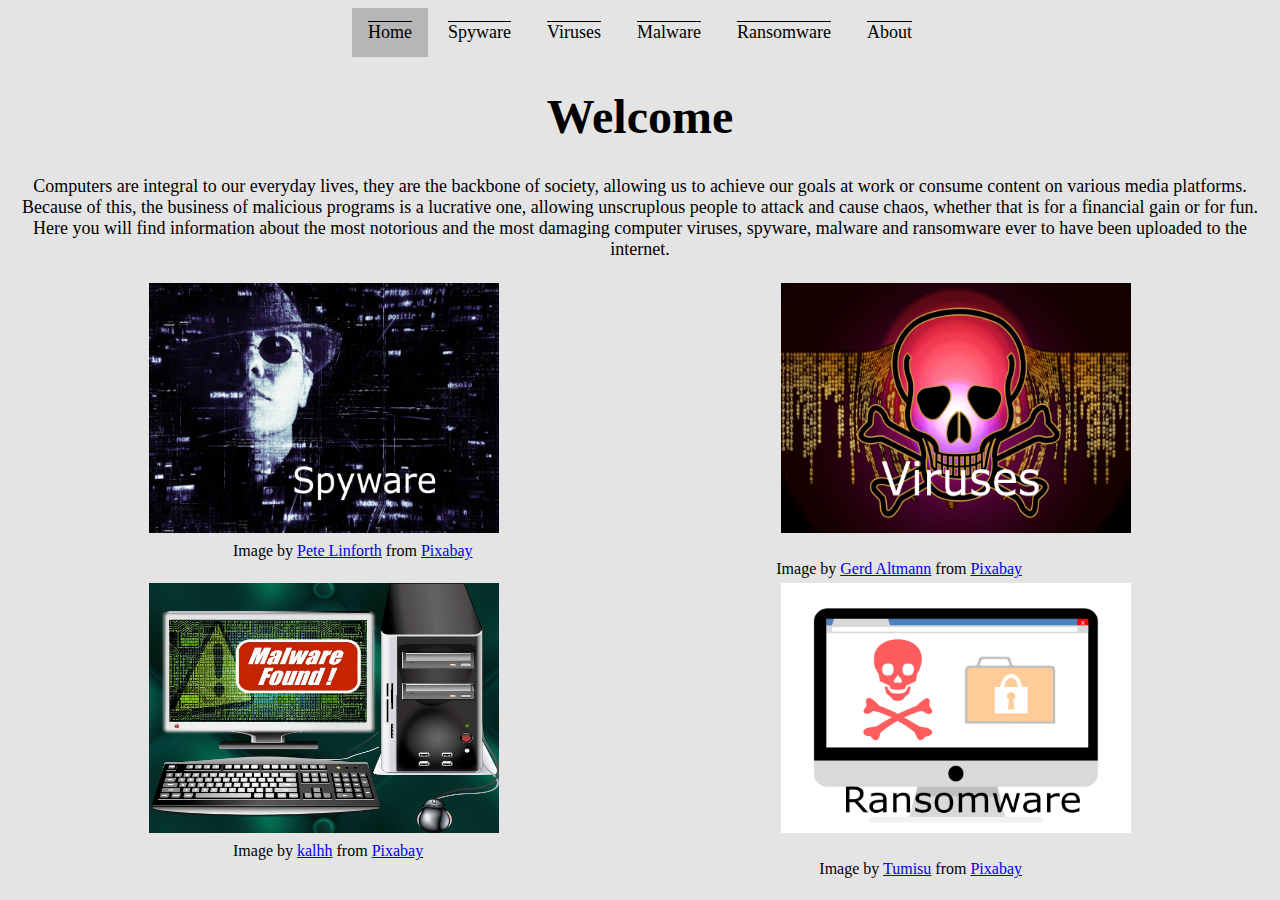
<file: index.html>
<!DOCTYPE html>
<html>
	<head>
		<meta name="viewport" content="width=device-width, initial-scale=1.0">
		<title>Computer Viruses</title>
		<link href="stylesheet.css" rel="stylesheet">
		<script src="TEST.js"></script>
	</head>
	
	<body>
	<!-- This is for the navigation bar at the top of the page-->
		<div class="topnav">
			<a class="active" href="index.html">Home</a>
			<a href="spyware.html">Spyware</a>
			<a href="viruses.html">Viruses</a>
			<a href="malware.html">Malware</a>
			<a href="ransomware.html">Ransomware</a>
			<a href="about.html">About</a>
		</div>
		
		<h1>Welcome</h1>
			<center>
				<p>Computers are integral to our everyday lives, they are the backbone of society, allowing us to
				achieve our goals at work or consume content on various media platforms.<br>Because of this, the business 
				of malicious programs is a lucrative one, allowing unscruplous people to attack and cause chaos, whether 
				that is for a financial gain or for fun.<br>Here you will find information about the most notorious and the 
				most damaging computer viruses, spyware, malware and ransomware ever to have been uploaded to the internet.</p> 
			</center>
		<div class="row">
				<div class="column1"><a HREF="spyware.html"><img src="hacker.jpg" alt="Spyware" style="width:350px;height:250px;"></a></div>
				<div class="column1"><a HREF="viruses.html"><img src="virus.jpg" alt="Viruses" style="width:350px;height:250px;"></a></div>
			<div class="ref1">
				Image by <a href="https://pixabay.com/users/thedigitalartist-202249/?utm_source=link-attribution&amp;utm_medium=referral&amp;utm_campaign=image&amp;utm_content=2077138">Pete Linforth</a> from <a href="https://pixabay.com/?utm_source=link-attribution&amp;utm_medium=referral&amp;utm_campaign=image&amp;utm_content=2077138">Pixabay</a>
			</div>
			<div class="ref2">
				Image by <a href="https://pixabay.com/users/geralt-9301/?utm_source=link-attribution&amp;utm_medium=referral&amp;utm_campaign=image&amp;utm_content=1891194">Gerd Altmann</a> from <a href="https://pixabay.com/?utm_source=link-attribution&amp;utm_medium=referral&amp;utm_campaign=image&amp;utm_content=1891194">Pixabay</a>
			</div>
				<div class="column2"><a HREF="malware.html"><img src="malware.jpg" alt="Malware" style="width:350px;height:250px;"></a></div>
				<div class="column2"><a HREF="ransomware.html"><img src="ransomware.png" alt="Ransomware" style="width:350px;height:250px;"></a></div>
			<div class="ref1">
				Image by <a href="https://pixabay.com/users/kalhh-86169/?utm_source=link-attribution&amp;utm_medium=referral&amp;utm_campaign=image&amp;utm_content=1446109">kalhh</a> from <a href="https://pixabay.com/?utm_source=link-attribution&amp;utm_medium=referral&amp;utm_campaign=image&amp;utm_content=1446109">Pixabay</a>
			</div>
			<div class="ref2">
				Image by <a href="https://pixabay.com/users/tumisu-148124/?utm_source=link-attribution&amp;utm_medium=referral&amp;utm_campaign=image&amp;utm_content=2321665">Tumisu</a> from <a href="https://pixabay.com/?utm_source=link-attribution&amp;utm_medium=referral&amp;utm_campaign=image&amp;utm_content=2321665">Pixabay</a>
			</div>
		</div>
	</body>
</html>
</file>
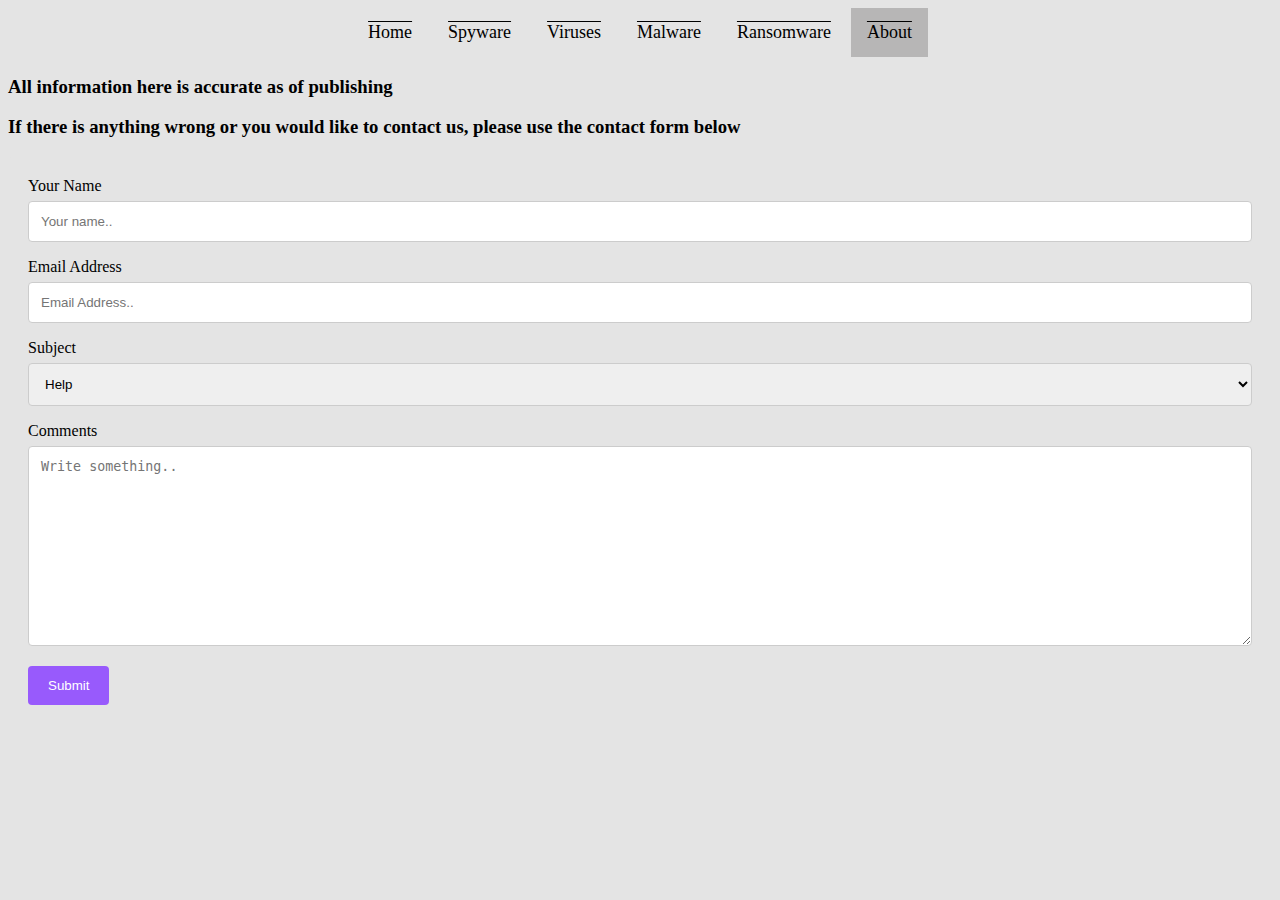
<file: about.html>
<!DOCTYPE html>
<html>
	<head>
		<meta name="viewport" content="width=device-width, initial-scale=1.0">
		<title>Computer Viruses</title>
		<link href="stylesheet.css" rel="stylesheet">
		<script src="TEST.js"></script>
	</head>
	
	<body>
	<div class="topnav">
		<a href="index.html">Home</a>
		<a href="spyware.html">Spyware</a>
		<a href="viruses.html">Viruses</a>
		<a href="malware.html">Malware</a>
		<a href="ransomware.html">Ransomware</a>
		<a class="active" href="about.html">About</a>
	</div>

	<h3>All information here is accurate as of publishing</h3>
	<h3>If there is anything wrong or you would like to contact us, please use the contact form below</h3>
		<div class="container">
			<form action="index.html" name="message">

				<label for="name">Your Name</label>
				<input type="text" id="name" name="yourname" placeholder="Your name..">

				<label for="email">Email Address</label>
				<input type="text" id="email" name="email" placeholder="Email Address..">

				<label for="subject">Subject</label>
				<select id="subject" name="subject">
				<option value="help">Help</option>
				<option value="problems">Problems</option>
				<option value="information">More Information</option>
				</select>

				<label for="comments">Comments</label>
				<textarea id="comments" name="comments" placeholder="Write something.." style="height:200px"></textarea>

				<input type="button" value="Submit" onclick="msg()">
	
			</form>
		</div>
	<!--Form doesn't send messages, only pop-up informing message is valid-->

	</body>
</html>
</file>
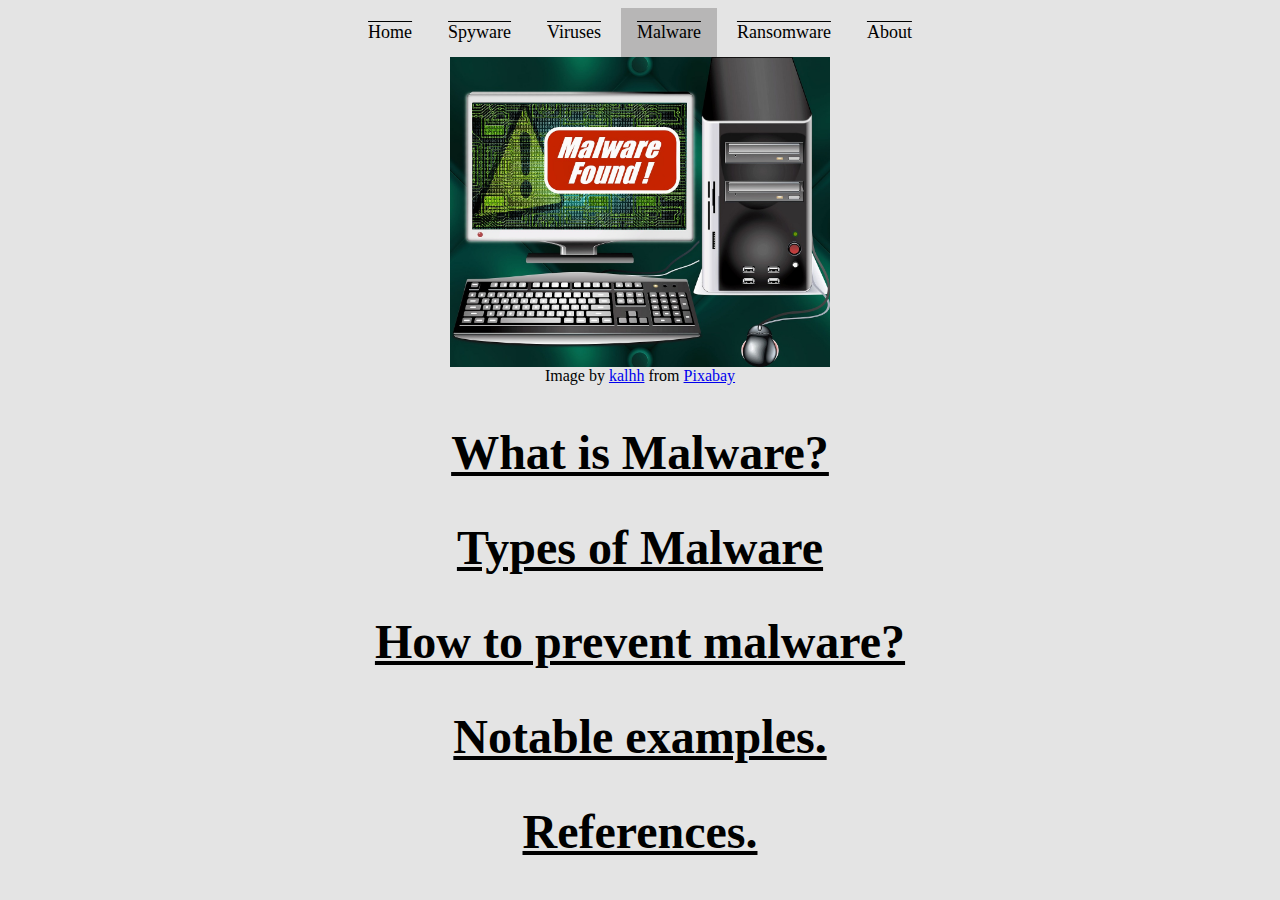
<file: malware.html>
<!DOCTYPE html>
<html>
	<head>
		<meta name="viewport" content="width=device-width, initial-scale=1.0">
		<title>Computer Viruses</title>
		<link href="stylesheet.css" rel="stylesheet">
		<script src="TEST.js"></script>
	</head>	
	
	<body>
	<div class="topnav">
		<a href="index.html">Home</a>
		<a href="spyware.html">Spyware</a>
		<a href="viruses.html">Viruses</a>
		<a class="active" href="malware.html">Malware</a>
		<a href="ransomware.html">Ransomware</a>
		<a href="about.html">About</a>
	</div>
	
	<img src="malware.jpg" alt="Malware" class="center">
	<div class="credit">
		Image by <a href="https://pixabay.com/users/kalhh-86169/?utm_source=link-attribution&amp;utm_medium=referral&amp;utm_campaign=image&amp;utm_content=1446109">kalhh</a> from <a href="https://pixabay.com/?utm_source=link-attribution&amp;utm_medium=referral&amp;utm_campaign=image&amp;utm_content=1446109">Pixabay</a>
	</div>
	
	<h2 onclick="mal1()">What is Malware?</h2>
		<div id="whatis" style="display:none">
			<p>Malware, short for malicious software, is a blanket term for viruses, worms, trojans and other harmful computer programs hackers use to wreak 
			destruction and gain access to sensitive information. <a href=https://docs.microsoft.com/en-us/previous-versions/tn-archive/dd632948(v=technet.10)?redirectedfrom=MSDN>
			As Microsoft says</a>, "[malware] is a catch-all term to refer to any software designed to cause damage to a single computer, server, or computer 
			network." In other words, software is identified as malware based on its intended use, rather than a particular technique or technology used to 
			build it.</p>
			<p>This means that the question of, say, what the difference is between malware and a virus misses the point a bit: a virus is a type of malware, 
			so all viruses are malware (but not every piece of malware is a virus).</p>
		</div>
	
	<h2 onclick="mal2()">Types of Malware</h2>
		<div id="type" style="display:none">
			<p>There are a number of different ways of categorizing malware; the first is by how the malicious software spreads. You've probably heard the 
			words virus, trojan, and worm used interchangeably, but <a href=https://support.symantec.com/en_US/article.TECH98539.html>as Symantec explains
			</a>, they describe three subtly different ways malware can infect target computers:</p>
			<ul>
				<li>A <a href=https://www.csoonline.com/article/3429569/what-is-a-computer-worm-how-this-self-spreading-malware-wreaks-havoc.html>worm</a> 
				is a standalone piece of malicious software that reproduces itself and spreads from computer to computer.</li>
				<li>A <a href=https://www.csoonline.com/article/3406446/what-is-a-computer-virus-how-they-spread-and-5-signs-youve-been-infected.html>virus
				</a> is a piece of computer code that inserts itself within the code of another standalone program, then forces that program to take 
				malicious action and spread itself.</li>
				<li>A <a href=https://www.csoonline.com/article/3403381/what-is-a-trojan-horse-how-this-tricky-malware-works.html>trojan</a> is a program 
				that cannot reproduce itself but masquerades as something the user wants and tricks them into activating it so it can do its damage and 
				spread.</li>
			</ul>
			<p>Malware can also be installed on a computer "manually" by the attackers themselves, either by gaining physical access to the computer or using
			privilege escalation to gain remote administrator access. </p>
			<p>Another way to categorize malware is by what it does once it has successfully infected its victim's computers. There are a wide range of 
			potential attack techniques used by malware:</p>
		
			<ul>
				<li>Spyware is <a href=https://www.webroot.com/us/en/resources/tips-articles/what-is-spyware-and-how-to-detect-it>defined by Webroot 
				Cybersecurity</a> as "malware used for the purpose of secretly gathering data on an unsuspecting user." In essence, it spies on your 
				behavior as you use your computer, and on the data you send and receive, usually with the purpose of sending that information to a third 
				party. A keylogger is a specific kind of spyware that records all the keystrokes a user makes—great for stealing passwords.</li>
				<li>A rootkit is, as <a href=https://searchsecurity.techtarget.com/definition/rootkit>described by TechTarget</a>, "a program or, more often, 
				a collection of software tools that gives a threat actor remote access to and control over a computer or other system." It gets its name 
				because it's a kit of tools that (generally illicitly) gain root access (administrator-level control, in Unix terms) over the target system, 
				and use that power to hide their presence.</li>
				<li>Adware is malware that forces your browser to redirect to web advertisements, which often themselves seek to download further, even more 
				malicious software. As <a href=https://www.nytimes.com/2018/06/13/technology/personaltech/battling-adware-that-redirects-your-browser.html>
				The New York Times notes</a>, adware often piggybacks onto tempting "free" programs like games or browser extensions.</li>
			</ul>
		</div>
		
	<h2 onclick="mal3()">How to prevent malware?</h2>
		<div id="prevent" style="display:none">
			<p>With spam and phishing emails being the primary attack vectors used by Malware, the best way to prevent it is make sure your email is locked 
			down tight and you know how to spot danger:</p>
			<ul>
				<li>Enable two-factor authentication where available<li>
				<li>Create a second email account, which is solely responsible as a backup to your main email. Don't sign up to sites with this email thus 
				putting it at risk.</li>
				<li>Don't click on links through emails, even if you know the person who sent it unless they can verify what is being sent. If a website is 
				linked, go through any search engine to the page, thus eliminating the chance of the website being fake.</li>
				<li>Don't open attachments from unknown senders.</li>
		
			</ul>
		</div>
		
	<h2 onclick="mal4()"><b>Notable examples.</b></h2>
		<div id="example" style="display:none">
				<p><b>CryptoLocker</b></p>
				<p>Released in September 2013, CryptoLocker spread through email attachments and encrypted the user’s files so that they couldn’t access them. The hackers then sent a decryption key in return for a sum of money, usually somewhere from a few hundred pounds up to a couple of grand.<br>In June 2014, Operation Tovar took down Evgeniy Bogachev, the leader of the gang of hackers behind CryptoLocker. In February, the FBI offered a $3 million reward for Bogachev.</p>
				<p><u>Cost of the malware: With 500,000 victims, CryptoLocker made upwards of $30 million in 100 days</u></p>
			
				<p><b>ILOVEYOU</b></p>
				<p>ILOVEYOU is one of the most well-known and destructive viruses of all time. in 2000, malware was a bit of a myth. In fact, it was such a 
				myth that malware could get away with being completely unsubtle. If you got an email today like the one that was sent around in 2000, you’d 
				never open it. The virus came in an email with a subject line that said “I love you”. people clicked into the email regardless of the fact 
				the email wasn’t from anyone they knew. <br>The malware was a worm that was downloaded by clicking on an attachment called 
				‘LOVE-LETTER-FOR-YOU.TXT.vbs’.ILOVEYOU overwrote system files and personal files and spread itself over and over and over again. ILOVEYOU 
				hit headlines around the world and still people clicked on the text—maybe to test if it really was as bad as it was supposed to be.</p>
				<p>ILOVEYOU was so effective it actually held the Guinness World Record as the most ‘virulent’ virus of all time. A viral virus, by all 
				accounts. Two young Filipino programmers, Reonel Ramones and Onel de Guzman, were named as the culprits but because there were no laws 
				against writing malware, their case was dropped and they went free.</p>
				<p><u>Cost of the malware: $15 billion.</u></p>
			
				<p><b>MyDoom</b></p>
				<p>MyDoom is considered to be the most damaging virus ever released. MyDoom, like ILOVEYOU, is a record-holder and was the fastest-spreading
				email-based worm ever. MyDoom was an different in the way it hit tech companies like SCO, Microsoft, and Google with a Distributed Denial of 
				Service attack.</p>
				<p>25% of infected hosts of the .A version of the virus allegedly hit the SCO website with an immense amount of traffic in an attempt to 
				crash its servers. In 2004, roughly somewhere between 16-25% of all emails had been infected by MyDoom.</p>
				<p><u>Cost of the malware: $38 billion</u></p>
			
				<p><b>StormWorm</b></p>
				<p>Storm Worm was a particularly vicious virus that made the rounds in 2006 with a subject line of ‘230 dead as storm batters Europe’. 
				Intrigued, people would open the email and click on a link to the news story and that’s when the problems started.</p>
				<p>Storm Worm was a Trojan horse that infected computers, sometimes turning them into zombies or bots to continue the spread of the virus 
				and to send a huge amount of spam mail.<br>By July 2007, Storm Worm was picked up in more than 200 million emails.</p>
				<p><u>Cost of the malware: An exact cost is yet to be calculated</u></p>
			
				<p><b>Sasser & Netsky</b></p>
				<p>17-year-old Sven Jaschan created Sasser & Netsky, two worms, in the early noughties. Sasser & Netsky are actually two separate worms, 
				but they’re often grouped together because the similarities in the code led experts to believe they were created by the same person.</p>
				<p>Sasser spread through infected computers by scanning random IP addresses and instructing them to download the virus. Netsky was the more 
				familiar email-based worm. Netsky was actually the more viral virus, and caused a huge amount of problems in 2004.</p>
				<p>Sasser was so effective it actually ground one third of the post offices in Taiwan to a halt, shut down 130 branches of a Finnish bank,
				and forced rail and transatlantic flights to be cancelled.</p>
				<p><u>Cost of malware: Around $31 billion.</u></p>
			
				<p><b>Anna Kournikova</b></p>
				<p>The Anna Kournikova virus is pretty tame compared to many on the list. In the early to mid-noughties, Anna Kournikova was one of the 
				most searched terms on the internet.</p>
				<p>A 20-year-old Dutch man wrote the virus as ‘a joke’. The subject was “Here you have, ;0)” with an attached file called 
				AnnaKournikova.jpg.vbs. Anna was pretty harmless and didn’t do much actual damage</p>
				<p><u>Cost of the malware: $166,000.</u></p>
			
				<p><b>Slammer</b></p>
				<p>While most of the malware on this list strictly hit computers, Slammer was created with broader ambitions. Slammer is the kind of virus
				that makes it into films, as only a few minutes after infecting its first victim, it was doubling itself every few seconds. 15 minutes in 
				and Slammer had infected half of the servers that essentially ran the internet.</p>
				<p>The Bank of America’s ATM service crashed, 911 services went down, and flights had to be cancelled because of online errors. Slammer, 
				quite aptly, caused a huge panic as it had effectively managed to crash the internet in 15 quick minutes.</p>
				<p><u>Cost of the malware: Around $1 billion.</u></p>
			
				<p><b>StuxNet</b></p>
				<p>Stuxnet is easily the scariest virus on the list as it was built by government engineers in the US with the intention of obstructing 
				nukes from being built in Iran.<br>Stuxnet spread by a USB thumb drive and targeted software controlling a facility in Iran that held 
				uranium. The virus was so effective it caused their centrifuges to self-destruct, setting Iran’s nuclear development back and costing a 
				lot of money.</p>
				<p>Stuxnet is the first real venture into cyberwar and it definitely asks the question as to what will come next.</p>
				<p><u>Cost of the malware: Unknown.</u></p>
		</div>
		
	<h2 onclick="mal5()"><b>References.</b></h2>
		<div id="reference" style="display:none">
			<ol>
				<li>Docs.microsoft.com. 2009. Defining Malware: FAQ. [online] Available at: 
				<a href=https://docs.microsoft.com/en-us/previous-versions/tn-archive/dd632948(v=technet.10)?redirectedfrom=MSDN>
				https://docs.microsoft.com/en-us/previous-versions/tn-archive/dd632948(v=technet.10)?redirectedfrom=MSDN</a> [Accessed 4 December 2020].</li>
				<li>Fruhlinger, J., 2019. What Is Malware: Definition, Examples, Detection And Recovery. [online] CSO Online. Available at: 
				<a href=https://www.csoonline.com/article/3295877/what-is-malware-viruses-worms-trojans-and-beyond.html>
				https://www.csoonline.com/article/3295877/what-is-malware-viruses-worms-trojans-and-beyond.html</a> [Accessed 4 December 2020].</li>
				<li>Uk.norton.com. 22 February 2016. The 8 Most Famous Computer Viruses Of All Time. [online] Available at: 
				<a href=https://uk.norton.com/norton-blog/2016/02/the_8_most_famousco.html>
				https://uk.norton.com/norton-blog/2016/02/the_8_most_famousco.html</a> [Accessed 1 December 2020].</li>
			</ol>
		</div>
	</body>
</html>
</file>
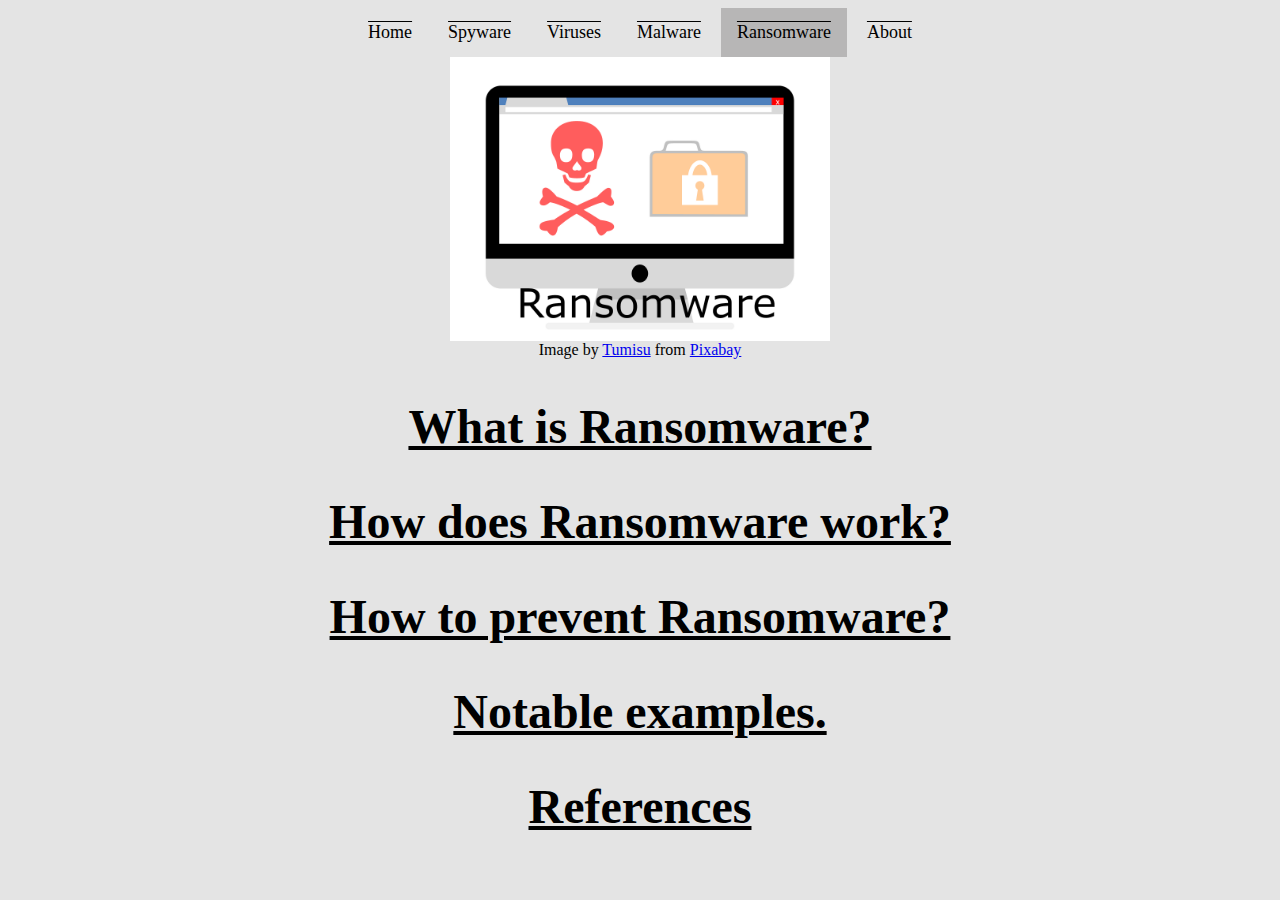
<file: ransomware.html>
<!DOCTYPE html>
<html>
	<head>
		<meta name="viewport" content="width=device-width, initial-scale=1.0">
		<title>Computer Viruses</title>
		<link href="stylesheet.css" rel="stylesheet">
		<script src="TEST.js"></script>
	</head>	
	
	<body>
	<div class="topnav">
		<a href="index.html">Home</a>
		<a href="spyware.html">Spyware</a>
		<a href="viruses.html">Viruses</a>
		<a href="malware.html">Malware</a>
		<a class="active" href="ransomware.html">Ransomware</a>
		<a href="about.html">About</a>
	</div>
	
	<img src="ransomware.png" alt="Ransomware" class="center">
	<div class="credit">
		Image by <a href="https://pixabay.com/users/tumisu-148124/?utm_source=link-attribution&amp;utm_medium=referral&amp;utm_campaign=image&amp;utm_content=2321665">Tumisu</a> from <a href="https://pixabay.com/?utm_source=link-attribution&amp;utm_medium=referral&amp;utm_campaign=image&amp;utm_content=2321665">Pixabay</a>
	</div>
	
	<h2 onclick="ransom1()">What is Ransomware?</h2>
		<div id="whatis" style="display:none">
			<p>Ransomware is malicious software that infects your computer and displays messages demanding a fee to be paid in order
			for your system to work again. This class of malware is a criminal moneymaking scheme that can be installed through 
			deceptive links in an email message, instant message or website. It has the ability to lock a computer screen or encrypt 
			important, predetermined files with a password.</p>
		</div>
		
	<h2 onclick="ransom2()">How does Ransomware work?</h2>
		<div id="howdoes" style="display:none">	
			<p>After a device is exposed to the malicious code, the ransomware attack proceeds as follows. Ransomware can remain 
			dormant on a device until the device is at its most vulnerable, and only then execute an attack.</p>
			<ol>
				<li><b>Infection</b></li>
				<p>Ransomware is covertly downloaded and installed on the device.</p>
				<li><b>Execution</b></li>
				<p>Ransomware scans and maps locations for targeted file types, including locally stored files, and mapped and unmapped
				network-accessible systems. Some ransomware attacks also delete or encrypt any backup files and folders.</p>
				<li><b>Encryption</b></li>
				<p>Ransomware performs a key exchange with the Command and Control Server, using the encryption key to scramble all 
				files discovered during the Execution step. It also locks access to the data.</p>
				<li><b>User Notification</b></li>
				<p>Ransomware adds instruction files detailing the pay-for-decryption process, then uses those files to display a ransom
				note to the user.</p>
				<li><b>Cleanup</b></li>
				<p>Ransomware usually terminates and deletes itself, leaving only the payment instruction files.</p>
				<li><b>Payment</b></li>
				<p>Victim clicks a link in the payment instructions, which takes the victim to a web page with additional information on
				how to make the required payment. Hidden TOR services are often used to encapsulate and obfuscate these communications 
				to avoid detection by network traffic monitoring.</p>
				<li><b>Decryption</b></li>
				<p>After the victim pays the ransom, usually via the attacker’s Bitcoin address, the victim may receive the decryption 
				key. However, there is no guarantee the key will be delivered as promised.</p>
			</ol>
		</div>	
			
	<h2 onclick="ransom3()">How to prevent Ransomware?</h2>
		<div id="howto" style="display:none">
			<ul>
				<li><b>Never click on unverified links</b></li>
				<p>Avoid clicking links in spam emails or on unfamiliar websites. Downloads that start when you click on malicious 
				links is one way that your computer could get infected.</p>
				<li><b>Do not open untrusted email attachments</b></li>
				<p>Do not open email attachments from senders you do not trust. Look at who the email is from and confirm that the 
				email address is correct. Be sure to assess whether an attachment looks genuine before opening it.</p>
				<li><b>Only download from sites you trust</b></li>
				<p>Go to verified, trusted sites if you want to download something. Most reputable websites will have markers of trust
				that you can recognize. Just look in the search bar to see if the site uses ‘https’ instead of ‘http.’</p>
				<li><b>Avoid giving out personal data</b></li>
				<p>If you receive a call, text, or email from an untrusted source that asks for personal information, do not give it 
				out. The aim is to lure you into opening an infected attachment or link. Do not let the perpetrators get hold of data 
				that makes their trap more convincing.</p>
				<li><b>Never use unfamiliar USBs</b></li>
				<p>Never insert USBs or other removal storage devices into your computer if you do not know where they came from.</p>
				<li><b>Use security software</b></li>
				<p>As cybercrime becomes more widespread, ransomware protection has never been more crucial. Protect your computer from
				ransomware with a comprehensive internet security solution.</p>
				<li><b>Backup your data</b></li>
				<p>Should you experience a ransomware attack, your data will remain safe if it is backed up. Make sure to keep everything
				copied on an external hard drive but be sure not to leave it connected to your computer when not in use. If the hard drive
				is plugged in when you become a victim of a ransomware attack, this data will also be encrypted.</p>
			</ul>
		</div>
	
	<h2 onclick="ransom4()">Notable examples.</h2>
		<div id="example" style="display:none">
				<p><b>Locky</b></p>
				<p>Locky is a type of ransomware that was first released in a 2016 attack by an organized group of hackers. 
				With the ability to encrypt over 160 file types, Locky spreads by tricking victims to install it via fake 
				emails with infected attachments. This method of transmission is called phishing, a form of social engineering.</p>
				<p><b>WannaCry</b></p>
				<p>WannaCry is ransomware attack that spread across 150 countries in 2017. Designed to exploit a vulnerability 
				in Windows, it was allegedly created by the United States National Security Agency and leaked by the Shadow Brokers 
				group. WannaCry affected 230,000 computers globally.</p>
				<p>The attack hit a third of hospital trusts in the UK, costing the NHS an estimated £92 million. Users were locked 
				out and a ransom was demanded in the form of Bitcoin. The attack highlighted the problematic use of outdated systems, 
				leaving the vital health service vulnerable to attack.</p>
				<p><b>Bad Rabbit</b></p>
				<p>Bad Rabbit is a 2017 ransomware attack that spread using a method called a ‘drive-by’ attack, where insecure 
				websites are targeted and used to carry out an attack. During a drive-by ransomware attack, a user visits a legitimate 
				website, not knowing that they have been compromised by a hacker.</p>
				<p>Drive-by attacks often require no action from the victim, beyond browsing to the compromised page.  However, in this
				case, they are infected when they click to install something that is actually malware in disguise. This element is 
				known as a malware dropper.<br>Bad Rabbit used a fake request to install Adobe Flash as a malware dropper to spread its 
				infection.</p>
				<p><b>Ryuk</b></p>
				<p>Ryuk ransomware, which spread in August 2018, disabled the Windows System Restore option, making it impossible to 
				restore encrypted files without a backup. Ryuk also encrypted network drives.<br>The effects were crippling, and many 
				organizations targeted in the US paid the demanded ransoms.</p>
				<p><b>Troldesh</b></p>
				<p>The Troldesh ransomware attack happened in 2015 and was spread via spam emails with infected links or attachments.
				<br>Interestingly, the Troldesh attackers communicated with victims directly over email to demand ransoms. The 
				cybercriminals even negotiated discounts for victims who they built a rapport with — a rare occurrence indeed.</p>
				<p><b>Jigsaw</b></p>
				<p>Jigsaw is a ransomware attack that started in 2016. This attack got its name as it featured an image of the puppet 
				from the Saw film franchise.<br>Jigsaw gradually deleted more of the victim’s files each hour that the ransom demand was 
				left unpaid. The use of horror movie imagery in this attack caused victims additional distress.</p>
				<p><b>CryptoLocker</b></p>
				<p>CryptoLocker is ransomware that was first seen in 2007 and spread through infected email attachments. Once on your 
				computer, it searched for valuable files to encrypt and hold to ransom.<br>Thought to have affected around 500,000 
				computers, law enforcement and security companies eventually managed to seize a worldwide network of hijacked home 
				computers that were being used to spread Cryptolocker.</p>
				<p><b>Petya</b></p>
				<p>Petya (not to be confused with ExPetr) is a ransomware attack that first hit in 2016 and resurged in 2017 as 
				GoldenEye.<br>Rather than encrypting specific files, this vicious ransomware encrypts the victim’s entire hard drive. It 
				does this by encrypting the primary file table making it impossible to access files on the disk.</p>
				<p><b>GoldenEye</b></p>
				<p>The resurgence of Petya, known as GoldenEye, led to a global ransomware attack that happened in 2017.<br>Dubbed 
				WannaCry’s ‘deadly sibling’, GoldenEye hit over 2,000 targets, including prominent oil producers in Russia and several banks.</p>
				<p><b>GandCrab</b></p>
				<p>GandCrab is a rather unsavory ransomware attack that threatened to reveal victim’s porn watching habits.<br>Claiming 
				to have highjacked users webcam, GandCrab cybercriminals demanded a ransom or otherwise they would make the embarrassing 
				footage public.</p>
		</div>
	
	<h2 onclick="ransom5()">References</h2>
		<div id="reference" style="display:none">
			<ul>
				<li>www.kaspersky.com. n.d. What Is Ransomware?. [online] Available at: <a href=https://www.kaspersky.com/resource-center/definitions/what-is-ransomware>https://www.kaspersky.com/resource-center/definitions/what-is-ransomware</a>[Accessed 4 December 2020].</li>
				<li>Learning Center. n.d. What Is Ransomware | Attack Types, Protection & Removal | Imperva. [online] Available at: <a href=https://www.imperva.com/learn/application-security/ransomware/.>https://www.imperva.com/learn/application-security/ransomware/.</a>[Accessed 4 December 2020].</li>
				<li>www.kaspersky.co.uk. n.d. Tips On How To Prevent Ransomware Attacks. [online] Available at: <a href=https://www.kaspersky.co.uk/resource-center/threats/how-to-prevent-ransomware.>https://www.kaspersky.co.uk/resource-center/threats/how-to-prevent-ransomware.</a>[Accessed 4 December 2020].</li>
				<li>www.kaspersky.co.uk. n.d. What Are The Different Types Of Ransomware?. [online] Available at: <a href=https://www.kaspersky.co.uk/resource-center/threats/ransomware-examples>https://www.kaspersky.co.uk/resource-center/threats/ransomware-examples</a> [Accessed 4 December 2020].</li>
			</ul>
		</div>
	
	</body>
</html>
</file>
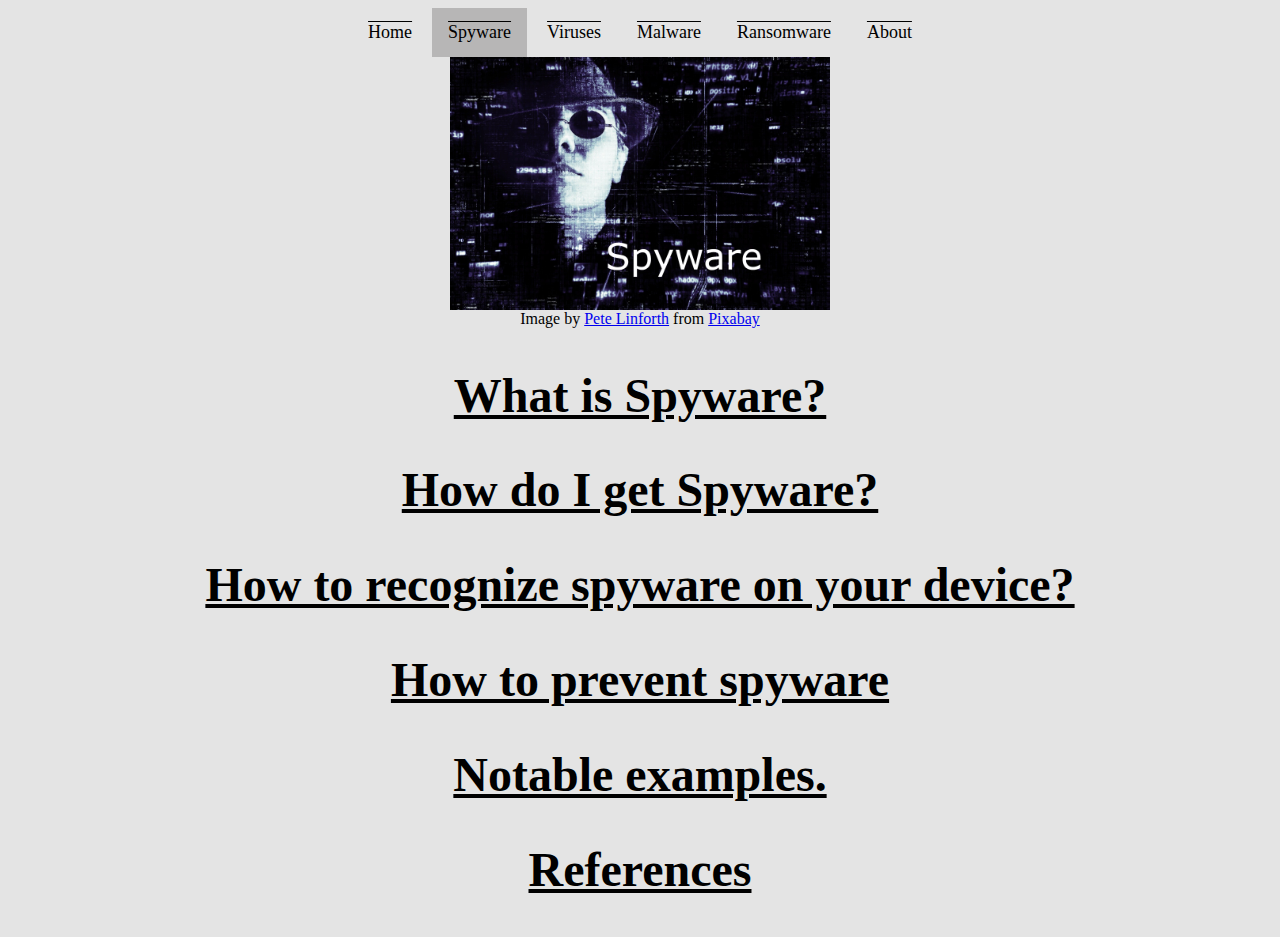
<file: spyware.html>
<!DOCTYPE html>
<html>
	<head>
		<meta name="viewport" content="width=device-width, initial-scale=1.0">
		<title>Computer Viruses</title>
		<link href="stylesheet.css" rel="stylesheet">
		<script src="TEST.js"></script>
	</head>	
	
	<body>
	<div class="topnav">
		<a href="index.html">Home</a>
		<a class="active" href="spyware.html">Spyware</a>
		<a href="viruses.html">Viruses</a>
		<a href="malware.html">Malware</a>
		<a href="ransomware.html">Ransomware</a>
		<a href="about.html">About</a>
	</div>
	
	<img src="hacker.jpg" alt="Spyware" class="center">
	<div class="credit">
		Image by <a href="https://pixabay.com/users/thedigitalartist-202249/?utm_source=link-attribution&amp;utm_medium=referral&amp;utm_campaign=image&amp;utm_content=2077138">Pete Linforth</a> from <a href="https://pixabay.com/?utm_source=link-attribution&amp;utm_medium=referral&amp;utm_campaign=image&amp;utm_content=2077138">Pixabay</a>
	</div>
	
	<h2 onclick ="spy1()">What is Spyware?</h2>
		<div id="whatis" style="display:none">
			<p>Spyware is used for many purposes. Usually it aims to track and sell your internet usage data, capture your credit card 
			or bank account information, or steal your personal identity. How? Spyware monitors your internet activity, tracking your 
			login and password information, and spying on your sensitive information.<br>Some types of spyware can install additional 
			software and change the settings on your device, so it’s important to use secure passwords and keep your devices updated.</p>
			
			<p>If you’ve ever been a victim of identity theft or credit card fraud, you’re not alone. Cybercrime statistics tell the story:</p>
			
			<ul>
				<li>A total of 978 million people in 20 countries were affected by cybercrime in 2017, according to Norton Cyber Security Insights 
				Report Global Results.</li>
				<li>Victims of cybercrime globally lost $172 billion.</li>
			</ul>
			<p>Spyware contributed to those numbers.<br>Spyware is one of the most common threats on the internet. It can easily infect your device 
			and it can be hard to identify. <br>Spyware is a threat to businesses and individual users, since it can steal sensitive information and harm
			your network.</br>Check out our guide to help understand how spyware works, how to remove it, and how to help protect yourself or your business.</p>
			<p>There are four main types of spyware. Each uses unique tactics to track you.</p>
			<ul>
				<li><b>Adware.</b> This type of spyware tracks your browser history and downloads, with the intent of predicting 
				what products or services you’re interested in. The adware will display advertisements for the same or related products or 
				services to entice you to click or make a purchase. Adware is used for marketing purposes and can slow down your computer.</li>
				
				<br><li><b>Trojan.</b> This kind of malicious software disguises itself as legitimate software. For example, Trojans may appear to be a 
				Java or Flash Player update upon download. Trojan malware is controlled by third parties. It can be used to access sensitive information 
				such as credit card information.</li></br>
				<br><li><b>Tracking cookies.</b> These track the user’s web activities, such as searches, history, and downloads, for marketing purposes.</li></br>
				<br><li><b>System monitors.</b> This type of spyware can capture just about everything you do on your computer. System monitors can record 
				all keystrokes, emails, chat-room dialogs, websites visited, and programs run. System monitors are often disguised as freeware.</li></br>
			</ul>
		</div>
		
	<h2 onclick="spy2()">How do I get Spyware?</h2>
		<div id="how" style="display:none">
			<p>Spyware can affect PCs, Macs, and iOS or Android devices. Although Windows operating systems may be more susceptible to attacks, attackers
			are becoming better at infiltrating Apple’s operating systems as well. Some of the most common ways your computer can become infected with 
			spyware include these:</p>
			<ul>
				<li>Accepting a prompt or pop-up without reading it first</li>
				<li>Downloading software from an unreliable source</li>
				<li>Opening email attachments from unknown senders</li>
				<li>Pirating media such as movies, music, or games</li>
			</ul>
		</div>
		
	<h2 onclick="spy3()">How to recognize spyware on your device?</h2>
		<div id="howrecog" style="display:none">
			<p>Spyware can be difficult to recognize on your device. By its nature, it’s meant to be deceptive and hard to find. But there are clues 
			that can help you identify whether you’ve been infected by spyware. You may have a spyware issue if your computer shows these symptoms.</p>
			<ul>
				<li>Your device is slow or crashes unexpectedly.</li>
				<li>Your device is running out of hard drive space.</li>
				<li>You get pop-ups when you are online or offline.</li>
			</ul>
		</div>
		
	<h2 onclick="spy4()">How to prevent spyware</h2>
		<div id="prevent" style="display:none">
			<p>Here are four main steps to help prevent spyware.</p>
			<ul>
				<li>Don’t open emails from unknown senders.</li>
				<li>Don’t open emails from unknown senders.</li>
				<li>Don’t click on pop-up advertisements.</li>
				<li>Use reputable antivirus software.</li>
			</ul>
		</div>
		
	<h2 onclick="spy5()">Notable examples.</h2>
		<div id="example" style="display:none">
				<p><b>CoolWebSearch (CWS)</b></p>
				<p>CoolWebSearch may hijack any of the following: Web searches, home page, and other Internet Explorer settings. 
				Recent variants of CoolWebSearch install using malicious HTML applications or security flaws, such as exploits in 
				the HTML Help format and Microsoft Java Virtual machines.</p>
				<p><b>Gator (GAIN)</b></p>
				<p>Gator is an adware program that may display banner advertisements based on user Web surfing habits. Gator is 
				usually bundled with numerous free software programs, including the popular file-sharing program Kazaa.</p>
				<p><b>180search Assistant</b></p>
				<p>180search Assistant is an adware program that delivers targeted pop-up advertisements to a user’s computer. 
				Whenever a keyword is entered into a search engine or a targeted Web site is visited, 180search Assistant opens a 
				separate browser window displaying an advertiser's Web page that is related to the keyword or site.</p>
				<p><b>ISTbar/AUpdate</b></p>
				<p>ISTbar is a toolbar used for searching pornographic web sites that, when linked to, may display pornographic 
				pop-ups and hijack user homepages and Internet searches./p>
				<p><b>Transponder (vx2)</b></p>
				<p>Transponder is an IE Browser Helper Object that monitors requested Web pages and data entered into online forms, 
				then delivers targeted advertisements.</p>
				<p><b>Internet Optimizer</b></p>
				<p>Internet Optimizer hijacks error pages and redirects them to its own controlling server at http://www.internet-optimizer.com.</p>
				<p><b>BlazeFind</b></p>
				<p>BlazeFind may hijack any of the following: Web searches, home page and other Internet Explorer settings. BlazeFind 
				may redirect Web searches through its own search engine and change default home pages to www.blazefind.com. This 
				hijacker may also change other Internet Explorer settings.</p>
				<p><b>Hot as Hell</b></p>
				<p>Hot as Hell is a dialer program which dials toll numbers in order to access paid pornographic Web sites. Hot as 
				Hell may disconnect a user’s computer from a local Internet provider and reconnect the user to the Internet using an 
				expensive toll or international phone number. It does not spy on the user, but it may accrue significant long distance
				phone charges. It may run in the background, hiding its presence.</p>
				<p><b>Advanced Keylogger</b></p>
				<p>Advanced Keylogger, a keystroke logger, has the ability to monitor keystrokes and take screen shots.</p>
				<p><b>TIBS Dialer</b></p>
				<p>TIBS Dialer is a dialer that may hijack a user’s modem and dial toll numbers that access paid, pornographic Web sites.</p>
		</div>

	<h2 onclick="spy6()">References</h2>
		<div id="reference" style="display:none">
			<ol>
				<li>Us.norton.com. 9 August 2019. What Is Spyware? And How To Remove It. [online] Available at: 
				<a href=https://us.norton.com/internetsecurity-how-to-catch-spyware-before-it-snags-you.html>
				https://us.norton.com/internetsecurity-how-to-catch-spyware-before-it-snags-you.html </a>[Accessed 1 December 2020].</li>
				<li>Rouse, R., April 2007. What Is Top 10 Spyware Threats? - Definition From Whatis.Com. [online] WhatIs.com. Available at: 
				<a href=https://whatis.techtarget.com/definition/Top-10-Spyware-Threats>
				https://whatis.techtarget.com/definition/Top-10-Spyware-Threats</a> [Accessed 1 December 2020].</li>
			</ol>
		</div>
	</body>
</html>
</file>
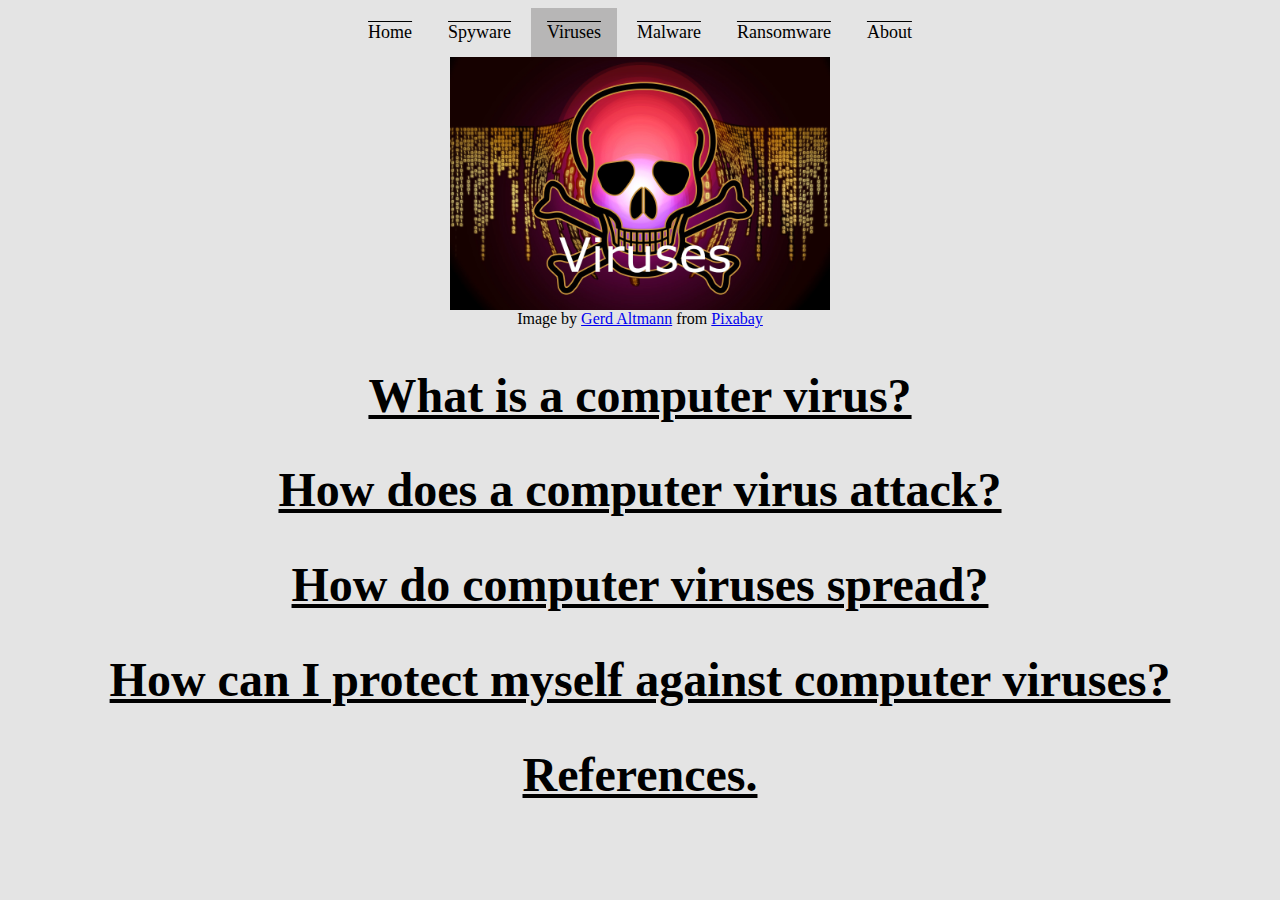
<file: viruses.html>
<!DOCTYPE html>
<html>
	<head>
	<!--Viewport changes layout based on device-->
		<meta name="viewport" content="width=device-width, initial-scale=1.0"> <!--attempted viewport but hasn't worked on my monitor but left it in for reference-->
		<title>Computer Viruses</title>
		<link href="stylesheet.css" rel="stylesheet">
		<script src="TEST.js"></script>
	</head>	
		
	<body>	
	<div class="topnav">
		<a href="index.html">Home</a>
		<a href="spyware.html">Spyware</a>
		<a class="active" href="viruses.html">Viruses</a>
		<a href="malware.html">Malware</a>
		<a href="ransomware.html">Ransomware</a>
		<a href="about.html">About</a>
	</div>
	
	<img src="virus.jpg" alt="Virus" class="center">
	<div class="credit">
		Image by <a href="https://pixabay.com/users/geralt-9301/?utm_source=link-attribution&amp;utm_medium=referral&amp;utm_campaign=image&amp;utm_content=1891194">Gerd Altmann</a> from <a href="https://pixabay.com/?utm_source=link-attribution&amp;utm_medium=referral&amp;utm_campaign=image&amp;utm_content=1891194">Pixabay</a>
	</div>
	
	<h2 onclick="virus1()"><b>What is a computer virus?</b></h2>
		<div id="whatis" style="display:none">
			<p>A computer virus, much like a flu virus, is designed to spread from host to host and has the ability to replicate itself. <br>Similarly, 
			in the same way that viruses cannot reproduce without a host cell, computer viruses cannot reproduce and spread without programming such as 
			a file or document.</p>
			<p>In more technical terms, a computer virus is a type of malicious code or program written to alter the way a computer operates and that is
			designed to spread from one computer to another. <br>A virus operates by inserting or attaching itself to a legitimate program or document that
			supports macros in order to execute its code. In the process a virus has the potential to cause unexpected or damaging effects, such as harming
			the system software by corrupting or destroying data.</p>
		</div>
	
	<h2 onclick="virus2()"><b>How does a computer virus attack?</b></h2>
		<div id="howdoes" style="display:none">
			<p>Once a virus has successfully attached to a program, file, or document, the virus will lie dormant until circumstances cause the computer or
			device to execute its code. <br>In order for a virus to infect your computer, you have to run the infected program, which in turn causes the 
			virus code to be executed. This means that a virus can remain dormant on your computer, without showing major sings or symptoms. <br>However, 
			once the virus infects your computer, the virus can infect other computers on the same network. <br>Stealing passwords or data, logging 
			keystrokes, corrupting files, spamming your email contacts, and even taking over your machine are just some of the devastating and irritating 
			things a virus can do.</p>
			<p>While some viruses can be playful in intent and effect, others can have profound and damaging effects, such as erasing data or causing 
			permanent damage to your hard disk, and worst yet, some are even design with financial gains in mind.</p>
		</div>
	
	<h2 onclick="virus3()"><b>How do computer viruses spread?</b></h2>
		<div id="howdo" style="display:none">
			<p>In today’s constantly connected world you can contract a computer virus in many ways, some more obvious than others. <br>Viruses can be 
			spread through email and text message attachments, Internet file downloads, social media scam links, and even your mobile devices and smartphones 
			can become infected with mobile viruses through shady App downloads. <br>Viruses can hide disguised as attachments of socially shareable content 
			such as funny images, greeting cards, or audio and video files.</p>
			<p>To avoid contact with a virus it’s important to exercise caution when surfing the web, downloading files, and opening links or attachments. 
			As a best practice, never download text or email attachments that you’re not expecting, or files from websites you don’t trust.</p>
		</div>
	
	<h2 onclick="virus4()"><b>How can I protect myself against computer viruses?</b></h2>
		<div id="howcan" style="display:none">
			<p>As with a vicious flu virus, a computer virus is something that you want to avoid. The terms virus and malware are often used interchangeably;
			however, a virus is one of many types of malware, and only one aspect of the overall threat landscape. As a result, traditional antivirus 
			software alone will not fully protect you from all threats</p>
			<p>A traditional Anti-Virus program or your operating systems built in protection will provide some protection but alertness and common sense 
			will be the best course of action.</p>
		</div>
	
	<h2 onclick="virus5()"><b>References.</b></h2>
		<div id="reference" style="display:none">
			<ol>
				<li>Uk.norton.com. 2020. What Is A Computer Virus?. [online] Available at: 
				<a href=https://uk.norton.com/internetsecurity-malware-what-is-a-computer-virus.html>
				https://uk.norton.com/internetsecurity-malware-what-is-a-computer-virus.html</a> [Accessed 1 December 2020].</li>
			</ol>
		</div>
	
	</body>
</html>
</file>
<file: stylesheet.css>
.center {
  display: block;
  margin-left: auto;
  margin-right: auto;
  width: 30%;
}
 
 h1{
	  text-align: center;
	  font-size: 3em;
	  text-decoration: none;
}

h2{
	  font-size: 3em;
	  text-decoration: underline;
	  text-align: center;
}

body{
	background-color: #E4E4E4;
}

ol{
	width: 55%;
    margin: auto;
}

ul{
	font-size: 18px;
	text-align: center;
	width: 60%;
    margin: auto;
}

li{
	text-align: center;
	width: 60%;
    margin: auto;
}

p{
	font-size: 18px;
	text-align: center;
}


*{
	box-sizing: border-box;
}

.ref1{
	text-align: left;
	font-size: 1em;
	text-decoration: none;
	margin-left: 225px;
}

.ref2{
	text-align: right;
	font-size: 1em;
	text-decoration: none;
	margin-right: 250px;
}

.column1{
	text-align: center;
	float: left;
	width: 50%;
	padding: 5px;
}

.column2{
	text-align: center;
	float: left;
	width: 50%;
	padding: 5px;
}

.row::after{
	content: "";
	clear: both;
	display: table;
}

.credit{
	text-align: center;
	font-size: 1em;
	text-decoration: none;
}

.topnav {
  background-color: #E4E4E4;
  overflow: hidden;
  text-align: center;
}

/* Style the links inside the navigation bar */ /* the <!----> doesn't work here, not sure why*/
.topnav a {
  display: inline-block;
  list-style-type: none;
  color: #000000;
  text-align: center;
  padding: 14px 16px;
  text-decoration: overline;
  font-size: 18px;
}

/* Change the color of links on hover */
.topnav a:hover {
  background-color: #985AFC;
  color: white;
}

 /*Add a color to the active/current link*/
.topnav a.active {
  background-color: #B7B6B6;
  color: black;
}

/* Style inputs with type="text", select elements and textareas */
input[type=text], select, textarea {
  width: 100%; /* Full width */
  padding: 12px; /* Some padding */ 
  border: 1px solid #ccc; /* Gray border */
  border-radius: 4px; /* Rounded borders */
  box-sizing: border-box; /* Make sure that padding and width stays in place */
  margin-top: 6px; /* Add a top margin */
  margin-bottom: 16px; /* Bottom margin */
  resize: vertical /* Allow the user to vertically resize the textarea (not horizontally) */
}

/* Style the submit button with a specific background color etc */
input[type=button] {
  background-color: #985AFC;
  color: white;
  padding: 12px 20px;
  border: none;
  border-radius: 4px;
  cursor: pointer;
}

/* When moving the mouse over the submit button, color changes to same dark grey in topnav*/
input[type=button]:hover {
  background-color: #B7B6B6;
}

/* Add a background color and some padding around the form */
.container {
  border-radius: 5px;
  background-color: #E4E4E4;
  padding: 20px;
}
</file>
